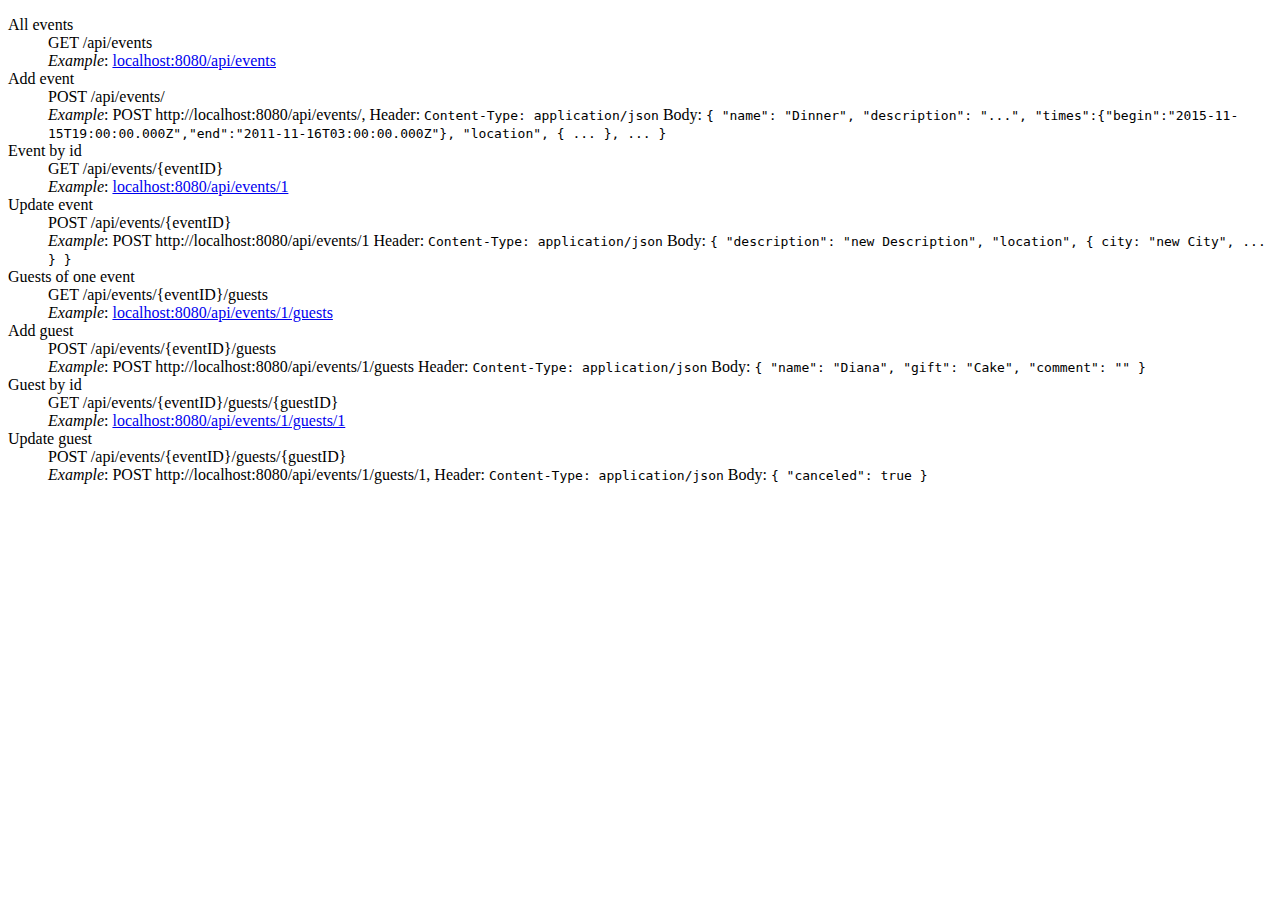
<file: api/index.html>
<!doctype html>
<html lang="de">
	<head>
		<meta charset="utf-8" />
		<title>Event API</title>
	</head>
	<body>
		<dl>
			<dt>All events</dt>
			<dd>GET /api/events<br />
				<i>Example</i>:
				<a href="http://localhost:8080/api/events">localhost:8080/api/events</a>
			</dd>
			
			<dt>Add event</dt>
			<dd>POST /api/events/<br />
				<i>Example</i>:
				POST http://localhost:8080/api/events/,
				Header: <code>Content-Type: application/json</code>
				Body: <code>{ "name": "Dinner", "description": "...", "times":{"begin":"2015-11-15T19:00:00.000Z","end":"2011-11-16T03:00:00.000Z"}, "location", { ... }, ... }</code>
			</dd>
			
			<dt>Event by id</dt>
			<dd>GET /api/events/{eventID}<br />
				<i>Example</i>:
				<a href="http://localhost:8080/api/events/1">localhost:8080/api/events/1</a>
			</dd>
			
			<dt>Update event</dt>
			<dd>POST /api/events/{eventID}<br />
				<i>Example</i>:
				POST http://localhost:8080/api/events/1
				Header: <code>Content-Type: application/json</code>
				Body: <code>{ "description": "new Description", "location", { city: "new City", ... } }</code>
			</dd>
				
			<dt>Guests of one event</dt>
			<dd>GET /api/events/{eventID}/guests<br />
				<i>Example</i>:
				<a href="http://localhost:8080/api/events/1/guests">localhost:8080/api/events/1/guests</a>
			</dd>
				
			<dt>Add guest</dt>
			<dd>POST /api/events/{eventID}/guests<br />
				<i>Example</i>: 
				POST http://localhost:8080/api/events/1/guests
				Header: <code>Content-Type: application/json</code>
				Body: <code>{ "name": "Diana", "gift": "Cake", "comment": "" }</code>
			</dd>
			
			<dt>Guest by id</dt>
			<dd>GET /api/events/{eventID}/guests/{guestID}<br />
				<i>Example</i>:
				<a href="http://localhost:8080/api/events/1/guests/1">localhost:8080/api/events/1/guests/1</a>
			</dd>
			
			<dt>Update guest</dt>
			<dd>POST /api/events/{eventID}/guests/{guestID}<br />
				<i>Example</i>:
				POST http://localhost:8080/api/events/1/guests/1,
				Header: <code>Content-Type: application/json</code>
				Body: <code>{ "canceled": true }</code>
			</dd>
			</dd>
		</dl>
	</body>
</html>
</file>
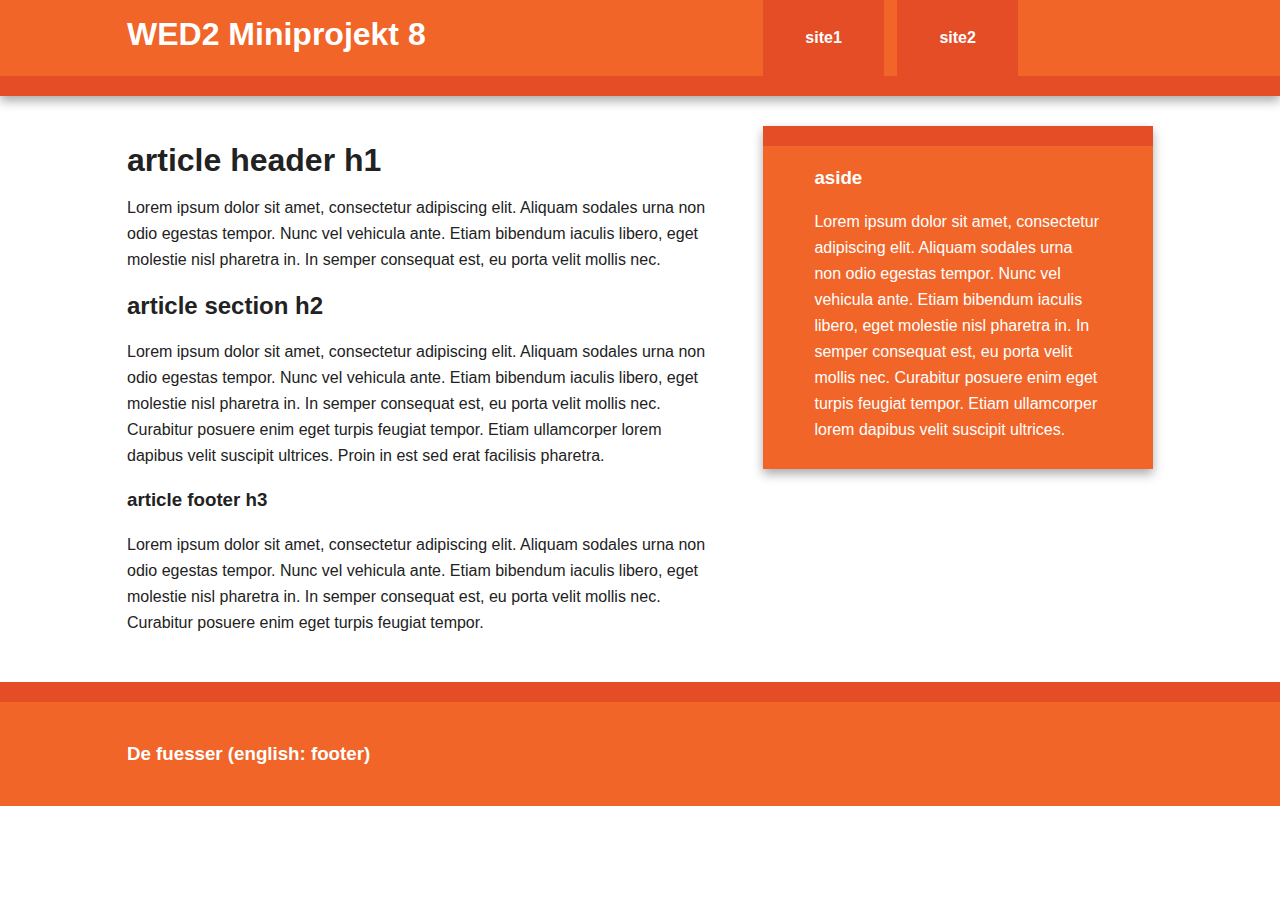
<file: public/source/index.html>
<!doctype html>
<html class="no-js" lang="">
    <head>
        <meta charset="utf-8">
        <meta http-equiv="X-UA-Compatible" content="IE=edge,chrome=1">
        <title></title>
        <meta name="description" content="">
        <meta name="viewport" content="width=device-width, initial-scale=1">

        <link rel="stylesheet" href="assets/css/normalize.css">
        <link rel="stylesheet" href="assets/css/main.css">

    </head>
    <body>

        <div class="header-container">
            <header class="wrapper clearfix">
                <h1 class="title">WED2 Miniprojekt {{3+5}}</h1>
                <nav>
                    <ul>
                        <li><a href="#">site1</a></li>
                        <li><a href="#">site2</a></li>
                    </ul>
                </nav>
            </header>
        </div>

        <div class="main-container">
            <div class="main wrapper clearfix">

                <article>
                    <header>
                        <h1>article header h1</h1>
                        <p>Lorem ipsum dolor sit amet, consectetur adipiscing elit. Aliquam sodales urna non odio egestas tempor. Nunc vel vehicula ante. Etiam bibendum iaculis libero, eget molestie nisl pharetra in. In semper consequat est, eu porta velit mollis nec.</p>
                    </header>
                    <section>
                        <h2>article section h2</h2>
                        <p>Lorem ipsum dolor sit amet, consectetur adipiscing elit. Aliquam sodales urna non odio egestas tempor. Nunc vel vehicula ante. Etiam bibendum iaculis libero, eget molestie nisl pharetra in. In semper consequat est, eu porta velit mollis nec. Curabitur posuere enim eget turpis feugiat tempor. Etiam ullamcorper lorem dapibus velit suscipit ultrices. Proin in est sed erat facilisis pharetra.</p>
                    </section>
                    <footer>
                        <h3>article footer h3</h3>
                        <p>Lorem ipsum dolor sit amet, consectetur adipiscing elit. Aliquam sodales urna non odio egestas tempor. Nunc vel vehicula ante. Etiam bibendum iaculis libero, eget molestie nisl pharetra in. In semper consequat est, eu porta velit mollis nec. Curabitur posuere enim eget turpis feugiat tempor.</p>
                    </footer>
                </article>

                <aside>
                    <h3>aside</h3>
                    <p>Lorem ipsum dolor sit amet, consectetur adipiscing elit. Aliquam sodales urna non odio egestas tempor. Nunc vel vehicula ante. Etiam bibendum iaculis libero, eget molestie nisl pharetra in. In semper consequat est, eu porta velit mollis nec. Curabitur posuere enim eget turpis feugiat tempor. Etiam ullamcorper lorem dapibus velit suscipit ultrices.</p>
                </aside>

            </div> <!-- #main -->
        </div> <!-- #main-container -->

        <div class="footer-container">
            <footer class="wrapper">
                <h3>De fuesser (english: footer)</h3>
            </footer>
        </div>

        <script src="./libraries/requirejs/require-js.min.js" data-main="./classes/main.js"></script>

    </body>
</html>
</file>
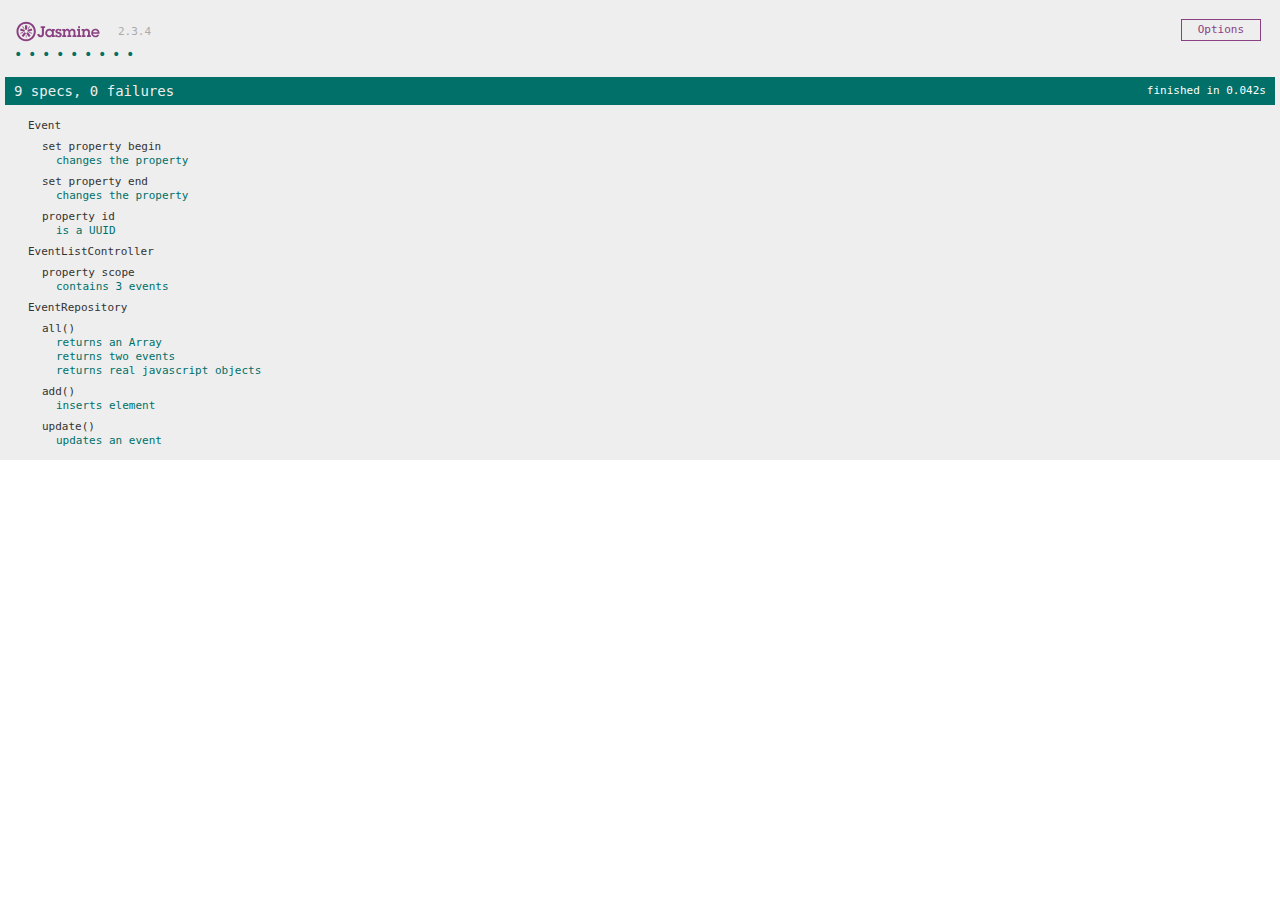
<file: webapp/tests/index.html>
<!doctype html>
<html lang="de">
<head>
    <meta charset="utf-8" />
    <title>Lafete test suite</title>

    <link rel="shortcut icon" type="image/png" href="./libraries/jasmine/jasmine_favicon.png" />
    <link rel="stylesheet" type="text/css" href="./libraries/jasmine/jasmine.css" />
</head>
<body>
<script src="../source/libraries/requirejs/require-js.min.js" data-main="./classes/tests.js"></script>
<body>
</html>
</file>
<file: public/source/assets/css/main.css>
/*! HTML5 Boilerplate v5.0 | MIT License | http://h5bp.com/ */

html {
    color: #222;
    font-size: 1em;
    line-height: 1.4;
}

::-moz-selection {
    background: #b3d4fc;
    text-shadow: none;
}

::selection {
    background: #b3d4fc;
    text-shadow: none;
}

hr {
    display: block;
    height: 1px;
    border: 0;
    border-top: 1px solid #ccc;
    margin: 1em 0;
    padding: 0;
}

audio,
canvas,
iframe,
img,
svg,
video {
    vertical-align: middle;
}

fieldset {
    border: 0;
    margin: 0;
    padding: 0;
}

textarea {
    resize: vertical;
}

.browserupgrade {
    margin: 0.2em 0;
    background: #ccc;
    color: #000;
    padding: 0.2em 0;
}


/* ===== Initializr Styles ==================================================
   Author: Jonathan Verrecchia - verekia.com/initializr/responsive-template
   ========================================================================== */

body {
    font: 16px/26px Helvetica, Helvetica Neue, Arial;
}

.wrapper {
    width: 90%;
    margin: 0 5%;
}

/* ===================
    ALL: Orange Theme
   =================== */

.header-container {
    border-bottom: 20px solid #e44d26;
}

.footer-container,
.main aside {
    border-top: 20px solid #e44d26;
}

.header-container,
.footer-container,
.main aside {
    background: #f16529;
}

.title {
    color: white;
}

/* ==============
    MOBILE: Menu
   ============== */

nav ul {
    margin: 0;
    padding: 0;
    list-style-type: none;
}

nav a {
    display: block;
    margin-bottom: 10px;
    padding: 15px 0;

    text-align: center;
    text-decoration: none;
    font-weight: bold;

    color: white;
    background: #e44d26;
}

nav a:hover,
nav a:visited {
    color: white;
}

nav a:hover {
    text-decoration: underline;
}

/* ==============
    MOBILE: Main
   ============== */

.main {
    padding: 30px 0;
}

.main article h1 {
    font-size: 2em;
}

.main aside {
    color: white;
    padding: 0px 5% 10px;
}

.footer-container footer {
    color: white;
    padding: 20px 0;
}

/* ===============
    ALL: IE Fixes
   =============== */

.ie7 .title {
    padding-top: 20px;
}

/* ==========================================================================
   Author's custom styles
   ========================================================================== */















/* ==========================================================================
   Media Queries
   ========================================================================== */

@media only screen and (min-width: 480px) {

/* ====================
    INTERMEDIATE: Menu
   ==================== */

    nav a {
        float: left;
        width: 27%;
        margin: 0 1.7%;
        padding: 25px 2%;
        margin-bottom: 0;
    }

    nav li:first-child a {
        margin-left: 0;
    }

    nav li:last-child a {
        margin-right: 0;
    }

/* ========================
    INTERMEDIATE: IE Fixes
   ======================== */

    nav ul li {
        display: inline;
    }

    .oldie nav a {
        margin: 0 0.7%;
    }
}

@media only screen and (min-width: 768px) {

/* ====================
    WIDE: CSS3 Effects
   ==================== */

    .header-container,
    .main aside {
        -webkit-box-shadow: 0 5px 10px #aaa;
           -moz-box-shadow: 0 5px 10px #aaa;
                box-shadow: 0 5px 10px #aaa;
    }

/* ============
    WIDE: Menu
   ============ */

    .title {
        float: left;
    }

    nav {
        float: right;
        width: 38%;
    }

/* ============
    WIDE: Main
   ============ */

    .main article {
        float: left;
        width: 57%;
    }

    .main aside {
        float: right;
        width: 28%;
    }
}

@media only screen and (min-width: 1140px) {

/* ===============
    Maximal Width
   =============== */

    .wrapper {
        width: 1026px; /* 1140px - 10% for margins */
        margin: 0 auto;
    }
}

/* ==========================================================================
   Helper classes
   ========================================================================== */

.hidden {
    display: none !important;
    visibility: hidden;
}

.visuallyhidden {
    border: 0;
    clip: rect(0 0 0 0);
    height: 1px;
    margin: -1px;
    overflow: hidden;
    padding: 0;
    position: absolute;
    width: 1px;
}

.visuallyhidden.focusable:active,
.visuallyhidden.focusable:focus {
    clip: auto;
    height: auto;
    margin: 0;
    overflow: visible;
    position: static;
    width: auto;
}

.invisible {
    visibility: hidden;
}

.clearfix:before,
.clearfix:after {
    content: " ";
    display: table;
}

.clearfix:after {
    clear: both;
}

.clearfix {
    *zoom: 1;
}

/* ==========================================================================
   Print styles
   ========================================================================== */

@media print {
    *,
    *:before,
    *:after {
        background: transparent !important;
        color: #000 !important;
        box-shadow: none !important;
        text-shadow: none !important;
    }

    a,
    a:visited {
        text-decoration: underline;
    }

    a[href]:after {
        content: " (" attr(href) ")";
    }

    abbr[title]:after {
        content: " (" attr(title) ")";
    }

    a[href^="#"]:after,
    a[href^="javascript:"]:after {
        content: "";
    }

    pre,
    blockquote {
        border: 1px solid #999;
        page-break-inside: avoid;
    }

    thead {
        display: table-header-group;
    }

    tr,
    img {
        page-break-inside: avoid;
    }

    img {
        max-width: 100% !important;
    }

    p,
    h2,
    h3 {
        orphans: 3;
        widows: 3;
    }

    h2,
    h3 {
        page-break-after: avoid;
    }
}
</file>
<file: webapp/tests/libraries/jasmine/jasmine.css>
body { overflow-y: scroll; }

.jasmine_html-reporter { background-color: #eee; padding: 5px; margin: -8px; font-size: 11px; font-family: Monaco, "Lucida Console", monospace; line-height: 14px; color: #333; }
.jasmine_html-reporter a { text-decoration: none; }
.jasmine_html-reporter a:hover { text-decoration: underline; }
.jasmine_html-reporter p, .jasmine_html-reporter h1, .jasmine_html-reporter h2, .jasmine_html-reporter h3, .jasmine_html-reporter h4, .jasmine_html-reporter h5, .jasmine_html-reporter h6 { margin: 0; line-height: 14px; }
.jasmine_html-reporter .banner, .jasmine_html-reporter .symbol-summary, .jasmine_html-reporter .summary, .jasmine_html-reporter .result-message, .jasmine_html-reporter .spec .description, .jasmine_html-reporter .spec-detail .description, .jasmine_html-reporter .alert .bar, .jasmine_html-reporter .stack-trace { padding-left: 9px; padding-right: 9px; }
.jasmine_html-reporter .banner { position: relative; }
.jasmine_html-reporter .banner .title { background: url('[data-uri]') no-repeat; background: url('[data-uri]') no-repeat, none; -moz-background-size: 100%; -o-background-size: 100%; -webkit-background-size: 100%; background-size: 100%; display: block; float: left; width: 90px; height: 25px; }
.jasmine_html-reporter .banner .version { margin-left: 14px; position: relative; top: 6px; }
.jasmine_html-reporter #jasmine_content { position: fixed; right: 100%; }
.jasmine_html-reporter .version { color: #aaa; }
.jasmine_html-reporter .banner { margin-top: 14px; }
.jasmine_html-reporter .duration { color: #fff; float: right; line-height: 28px; padding-right: 9px; }
.jasmine_html-reporter .symbol-summary { overflow: hidden; *zoom: 1; margin: 14px 0; }
.jasmine_html-reporter .symbol-summary li { display: inline-block; height: 8px; width: 14px; font-size: 16px; }
.jasmine_html-reporter .symbol-summary li.passed { font-size: 14px; }
.jasmine_html-reporter .symbol-summary li.passed:before { color: #007069; content: "\02022"; }
.jasmine_html-reporter .symbol-summary li.failed { line-height: 9px; }
.jasmine_html-reporter .symbol-summary li.failed:before { color: #ca3a11; content: "\d7"; font-weight: bold; margin-left: -1px; }
.jasmine_html-reporter .symbol-summary li.disabled { font-size: 14px; }
.jasmine_html-reporter .symbol-summary li.disabled:before { color: #bababa; content: "\02022"; }
.jasmine_html-reporter .symbol-summary li.pending { line-height: 17px; }
.jasmine_html-reporter .symbol-summary li.pending:before { color: #ba9d37; content: "*"; }
.jasmine_html-reporter .symbol-summary li.empty { font-size: 14px; }
.jasmine_html-reporter .symbol-summary li.empty:before { color: #ba9d37; content: "\02022"; }
.jasmine_html-reporter .run-options { float: right; margin-right: 5px; border: 1px solid #8a4182; color: #8a4182; position: relative; line-height: 20px; }
.jasmine_html-reporter .run-options .trigger { cursor: pointer; padding: 8px 16px; }
.jasmine_html-reporter .run-options .payload { position: absolute; display: none; right: -1px; border: 1px solid #8a4182; background-color: #eee; white-space: nowrap; padding: 4px 8px; }
.jasmine_html-reporter .run-options .payload.open { display: block; }
.jasmine_html-reporter .bar { line-height: 28px; font-size: 14px; display: block; color: #eee; }
.jasmine_html-reporter .bar.failed { background-color: #ca3a11; }
.jasmine_html-reporter .bar.passed { background-color: #007069; }
.jasmine_html-reporter .bar.skipped { background-color: #bababa; }
.jasmine_html-reporter .bar.errored { background-color: #ca3a11; }
.jasmine_html-reporter .bar.menu { background-color: #fff; color: #aaa; }
.jasmine_html-reporter .bar.menu a { color: #333; }
.jasmine_html-reporter .bar a { color: white; }
.jasmine_html-reporter.spec-list .bar.menu.failure-list, .jasmine_html-reporter.spec-list .results .failures { display: none; }
.jasmine_html-reporter.failure-list .bar.menu.spec-list, .jasmine_html-reporter.failure-list .summary { display: none; }
.jasmine_html-reporter .results { margin-top: 14px; }
.jasmine_html-reporter .summary { margin-top: 14px; }
.jasmine_html-reporter .summary ul { list-style-type: none; margin-left: 14px; padding-top: 0; padding-left: 0; }
.jasmine_html-reporter .summary ul.suite { margin-top: 7px; margin-bottom: 7px; }
.jasmine_html-reporter .summary li.passed a { color: #007069; }
.jasmine_html-reporter .summary li.failed a { color: #ca3a11; }
.jasmine_html-reporter .summary li.empty a { color: #ba9d37; }
.jasmine_html-reporter .summary li.pending a { color: #ba9d37; }
.jasmine_html-reporter .summary li.disabled a { color: #bababa; }
.jasmine_html-reporter .description + .suite { margin-top: 0; }
.jasmine_html-reporter .suite { margin-top: 14px; }
.jasmine_html-reporter .suite a { color: #333; }
.jasmine_html-reporter .failures .spec-detail { margin-bottom: 28px; }
.jasmine_html-reporter .failures .spec-detail .description { background-color: #ca3a11; }
.jasmine_html-reporter .failures .spec-detail .description a { color: white; }
.jasmine_html-reporter .result-message { padding-top: 14px; color: #333; white-space: pre; }
.jasmine_html-reporter .result-message span.result { display: block; }
.jasmine_html-reporter .stack-trace { margin: 5px 0 0 0; max-height: 224px; overflow: auto; line-height: 18px; color: #666; border: 1px solid #ddd; background: white; white-space: pre; }
</file>
